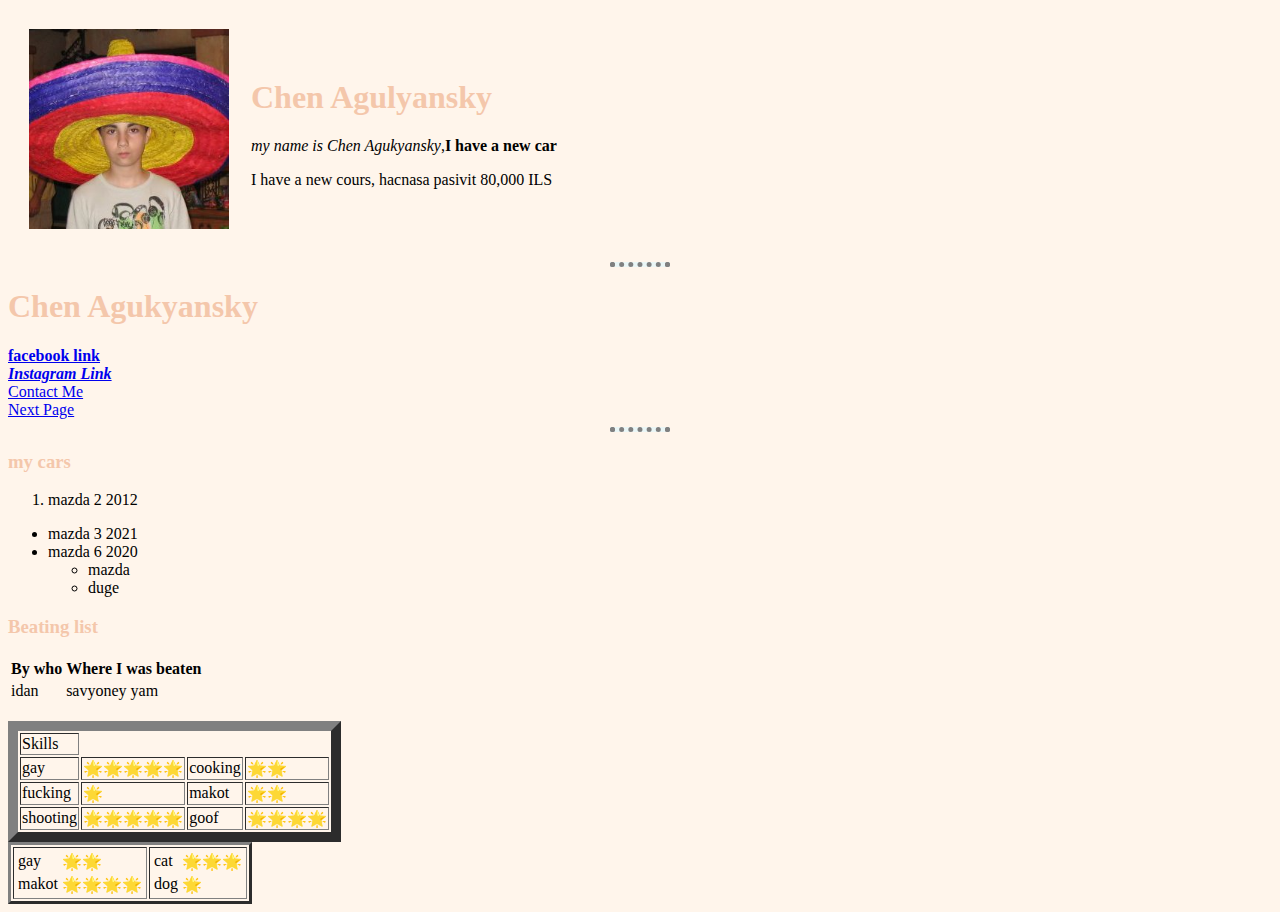
<file: index.html>
<!DOCTYPE html>
<html lang="en" dir="ltr">

<head>
  <meta charset="utf-8">
  <title>🙂 Chen Agu Personal Site</title>
  <link rel="stylesheet" href="css/styles.css">


</head>


<body>

  <table cellspacing="20">
    <tr>
      <td><img src="393063_509380745795072_1024550885_n.jpg" alt="aviv lugici gay"></td>
      <td>
        <h1>Chen Agulyansky</h1>
        <p><em>my name is Chen Agukyansky</em>,<strong>I have a new car</strong></p>
        <p>I have a new cours, hacnasa pasivit <storng>80,000 ILS</storng>
        </p>
      </td>
    </tr>
  </table>
  <hr>
  <h1>Chen Agukyansky</h1>
  <strong><a href="https://www.facebook.com/aviv.lugasi">facebook link</a></strong>
  <br>
  <em><strong><a href="https://www.instagram.com/avivlugasi1/">Instagram Link</a></strong></em>
  <br>
  <a href="ContactMe.html">Contact Me</a>
  <br>
  <a href="NextPage.html">Next Page</a>

  <hr>
  <h3>my cars</h3>
  <ol>
    <li>mazda 2 2012</li>
  </ol>
  <ul>
    <li>mazda 3 2021</li>
    <li>mazda 6 2020</li>
    <ul>
      <li>mazda</li>
      <li>duge</li>
    </ul>
  </ul>
  <h3>Beating list</h3>
  <table>
    <thead>
      <tr>
        <th>By who</th>
        <th>Where I was beaten</th>
      </tr>
    </thead>
    <tr>
      <td>idan</td>
      <td>savyoney yam</td>
    </tr>
  </table>
  <br>
  <table border="10">
    <thead>
      <tr>
        <td>Skills</td>
      </tr>
      <tr>
        <td>gay</td>
        <td>🌟🌟🌟🌟🌟</td>
        <td>cooking</td>
        <td>🌟🌟</td>
      </tr>
      <tr>
        <td>fucking</td>
        <td>🌟</td>
        <td>makot</td>
        <td>🌟🌟</td>
      </tr>
      <tr>
        <td>shooting</td>
        <td>🌟🌟🌟🌟🌟</td>
        <td>goof</td>
        <td>🌟🌟🌟🌟</td>
      </tr>






      <table border="3">
        <tr>
          <td>
            <table>
              <tr>
                <td>gay</td>
                <td>🌟🌟</td>
              </tr>
              <tr>
                <td>makot</td>
                <td>🌟🌟🌟🌟</td>
              </tr>
            </table>
          </td>
          <td>
            <table>
              <tr>
                <td>cat</td>
                <td>🌟🌟🌟</td>
              </tr>
              <tr>
                <td>dog</td>
                <td>🌟</td>
              </tr>
            </table>
          </td>


      </table>
</body>

</html>
</file>
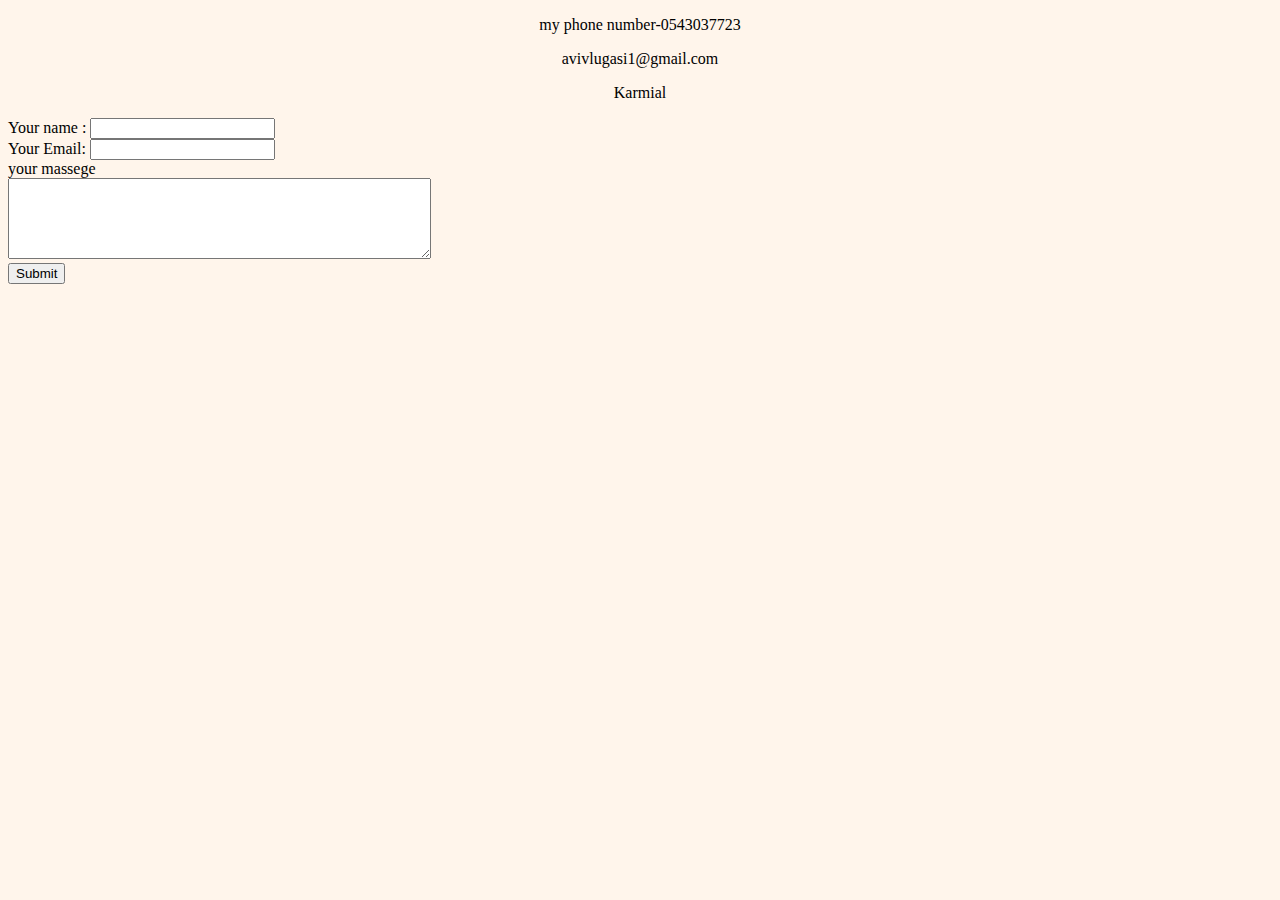
<file: ContactMe.html>
<!DOCTYPE html>
<html lang="en" dir="ltr">
  <head>
    <meta charset="utf-8">
    <title>Contact Info</title>
    <link rel="stylesheet" href="css/styles.css">

  </head>
  <body>
    <center>
      <p>my phone number-0543037723</p>
      <p>avivlugasi1@gmail.com</p>
      <p>Karmial</p>
      </center>

      <form action="mailto:alontv5@gmail.com" method="post" enctype="text/plain">
        <label>Your name :</label>
        <input type="text" name="Yourname" value="">
        <br>
        <label>Your Email:</label>
        <input type="text" name="YourEmail" value="">
        <br>
        <label>your massege</label>
        <br>
        <textarea name="Yourmassege" rows="5" cols="50"></textarea>
        <br>
        <input type="submit" name="">
      </form>
  </body>
</html>
</file>
<file: css/styles.css>
body {
    background-color: #FFF5EB;
  }
hr{
 background-color: #EAF6F6;
 border-style: dotted;
 border-bottom-style: none;
 border-color: #808080;
 border-width: 5px;
 width : 50px;

}
img{
height:200px;
}

h1{
  color: #F4C7AB;
}

h3{
  color: #F4C7AB
}
</file>
